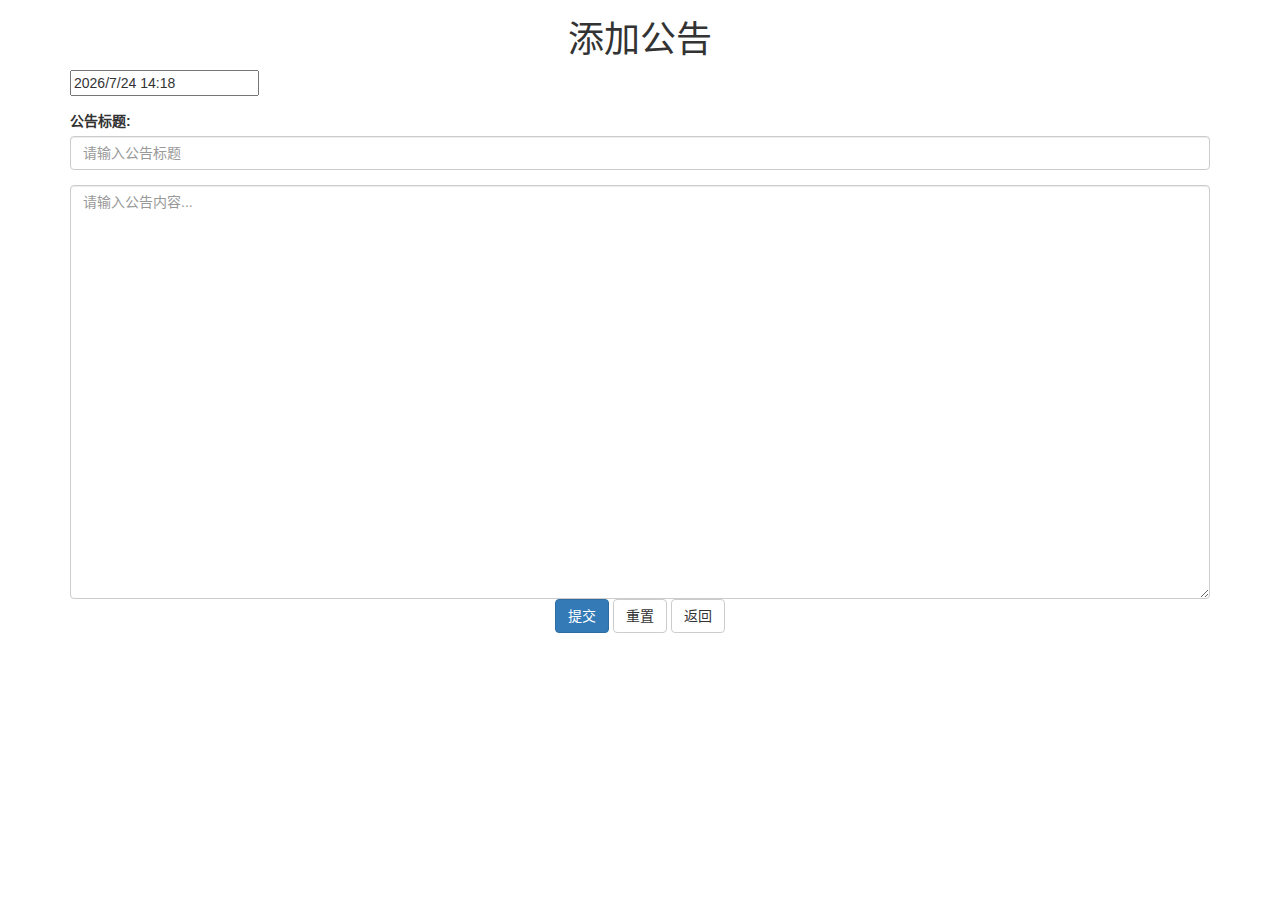
<file: ssm_taotao/target/ssm_taotao/html/addNotice.html>
<!DOCTYPE html>
<html lang="zh-CN">
<head>
    <meta charset="utf-8">
    <meta http-equiv="X-UA-Compatible" content="IE=edge">
    <meta name="viewport" content="width=device-width, initial-scale=1">
    <link href="../bootStrap/css/bootstrap.min.css" rel="stylesheet">
    <script src="../bootStrap/html5shiv/html5shiv.min.js"></script>
    <script src="../bootStrap/respond/respond.min.js"></script>
    <script src="../bootStrap/jquery/jquery.min.js"></script>
    <script src="../bootStrap/js/bootstrap.min.js"></script>

    <title>addNotice.jsp</title>
    <script>
        window.onload = getTime;
        function getTime() {
            var date = new Date();
            var year = date.getFullYear()
            var month = date.getMonth()+1
            var day = date.getDate()
            var hour = date.getHours()
            var minute = date.getMinutes()
            hour = hour < 10 ? ('0' + hour) : hour
            minute = minute < 10 ? ('0' + minute) : minute
            var showTime = year+"/"+month+"/"+day+" "+hour+":"+minute
            // var _time =  document.getElementById("_time")
            // _time.value = ""+showTime
            document.getElementsByName("_time")[0].value = showTime
            console.log(showTime)
            alert(showTime)
        }

    </script>
</head>
<body>

<div class="container">

    <h1 style="text-align: center">添加公告</h1>

    <form action="" method="post">

        <div class="form-group">
            <input type="text"  name="_time" id="_time" value="当前时间" onclick="getTime()">
        </div>

        <div class="form-group">
            <label for="title">公告标题:</label>
            <input type="text" class="form-control" id="title" name="title" placeholder="请输入公告标题">
        </div>

        <textarea rows="20" cols="156" id="content" name="content" class="form-control" placeholder="请输入公告内容..."></textarea>


        <div class="form-group" style="text-align: center">
            <input class="btn btn-primary" type="submit" value="提交">
            <input class="btn btn-default" type="reset" value="重置">
            <input class="btn btn-default" type="button" value="返回">
        </div>
    </form>

</div>
</body>
</html>
</file>
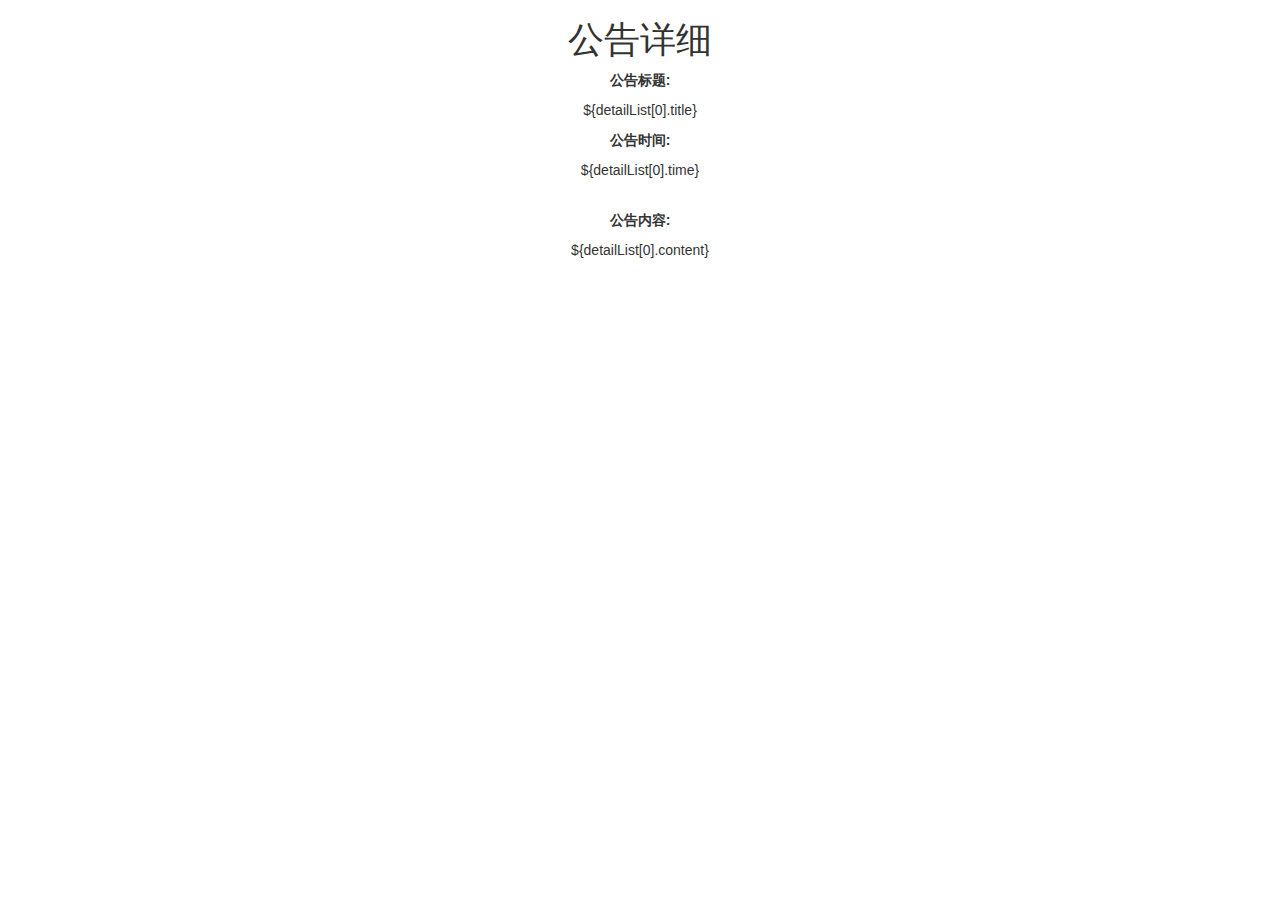
<file: ssm_taotao/target/ssm_taotao/html/detailNotice.html>
<html>
<head>
    <meta charset="utf-8">
    <meta http-equiv="X-UA-Compatible" content="IE=edge">
    <meta name="viewport" content="width=device-width, initial-scale=1">
    <link href="../bootStrap/css/bootstrap.min.css" rel="stylesheet">
    <script src="../bootStrap/html5shiv/html5shiv.min.js"></script>
    <script src="../bootStrap/respond/respond.min.js"></script>
    <script src="../bootStrap/jquery/jquery.min.js"></script>
    <script src="../bootStrap/js/bootstrap.min.js"></script>

    <title>detailNotice.jsp</title>

</head>
<body>
<div class="container">

<!--    <%&#45;&#45;    <span class="label label-success" style="text-align: center;display:block;font-size: 35px;width: 250px;margin: auto" >公告详细</span>&#45;&#45;%>-->

    <h1 style="text-align: center">公告详细</h1>

    <div id="two" style="border: 0px solid #8c8c8c;" >
        <p class="text-center"><strong>公告标题:</strong></p>
        <p class="text-center">${detailList[0].title}</p>
        <p class="text-center"><strong>公告时间:</strong></p>
        <p class="text-center">${detailList[0].time}</p>
    </div>
    <br/>
    <div id="one" style="border: 0px solid #8c8c8c;" >
        <p class="text-center"><strong>公告内容:</strong></p>
        <p class="text-center">${detailList[0].content}</p>
    </div>


</div>





</body>
</html>
</file>
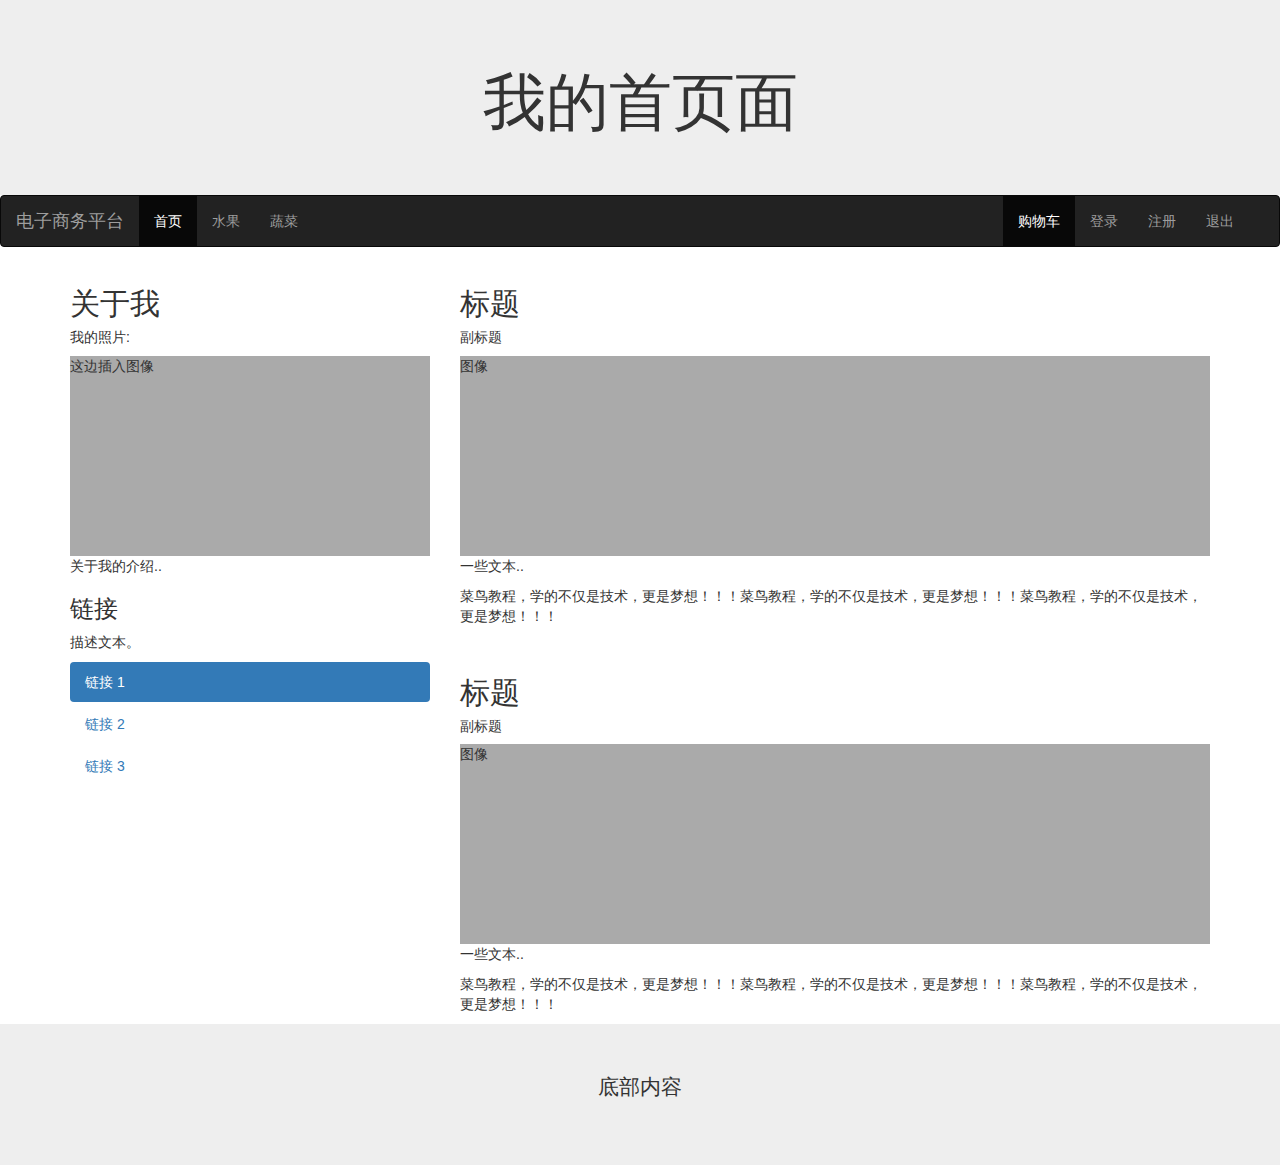
<file: ssm_taotao/target/ssm_taotao/html/head.html>
<!DOCTYPE html>
<html>
<head>
    <meta charset="utf-8">
    <meta http-equiv="X-UA-Compatible" content="IE=edge">
    <meta name="viewport" content="width=device-width, initial-scale=1">
    <link href="../bootStrap/css/bootstrap.min.css" rel="stylesheet">
    <script src="../bootStrap/jquery/jquery.min.js"></script>
    <script src="../bootStrap/js/bootstrap.min.js"></script>
    <script src="../bootStrap/html5shiv/html5shiv.min.js"></script>
    <script src="../bootStrap/respond/respond.min.js"></script>

    <title>test</title>

    <style>
        .fakeimg {
            height: 200px;
            background: #aaa;
        }
    </style>
</head>
<body>

<div class="jumbotron text-center" style="margin-bottom:0">
    <h1>我的首页面</h1>
</div>

<nav class="navbar navbar-inverse">
    <div class="container-fluid">
        <div class="navbar-header">
            <button type="button" class="navbar-toggle" data-toggle="collapse" data-target="#myNavbar">
                <span class="icon-bar"></span>
                <span class="icon-bar"></span>
                <span class="icon-bar"></span>
            </button>
            <a class="navbar-brand" href="#">电子商务平台</a>
        </div>
        <!--首页 水果 蔬菜 购物车-->
        <div class="collapse navbar-collapse" id="myNavbar">
            <ul class="nav navbar-nav">
                <li class="active"><a href="#">首页</a></li>
                <li><a href="#">水果</a></li>
                <li><a href="#">蔬菜</a></li>
            </ul>
            <!--登录 注册 退出-->
            <ul class="nav navbar-nav" style="float: right">
                <li class="active"><a href="#">购物车</a></li>
                <li><a href="#">登录</a></li>
                <li><a href="#">注册</a></li>
                <li><a href="#">退出</a></li>
            </ul>
        </div>

    </div>
</nav>

<div class="container">

    <div class="row">
        <div class="col-sm-4">
            <h2>关于我</h2>
            <h5>我的照片:</h5>
            <div class="fakeimg">这边插入图像</div>
            <p>关于我的介绍..</p>
            <h3>链接</h3>
            <p>描述文本。</p>
            <ul class="nav nav-pills nav-stacked">
                <li class="active"><a href="#">链接 1</a></li>
                <li><a href="#">链接 2</a></li>
                <li><a href="#">链接 3</a></li>
            </ul>
            <hr class="hidden-sm hidden-md hidden-lg">
        </div>
        <div class="col-sm-8">
            <h2>标题</h2>
            <h5>副标题</h5>
            <div class="fakeimg">图像</div>
            <p>一些文本..</p>
            <p>菜鸟教程，学的不仅是技术，更是梦想！！！菜鸟教程，学的不仅是技术，更是梦想！！！菜鸟教程，学的不仅是技术，更是梦想！！！</p>
            <br>
            <h2>标题</h2>
            <h5>副标题</h5>
            <div class="fakeimg">图像</div>
            <p>一些文本..</p>
            <p>菜鸟教程，学的不仅是技术，更是梦想！！！菜鸟教程，学的不仅是技术，更是梦想！！！菜鸟教程，学的不仅是技术，更是梦想！！！</p>
        </div>
    </div>
</div>

<div class="jumbotron text-center" style="margin-bottom:0">
    <p>底部内容</p>
</div>

</body>
</html>
</file>
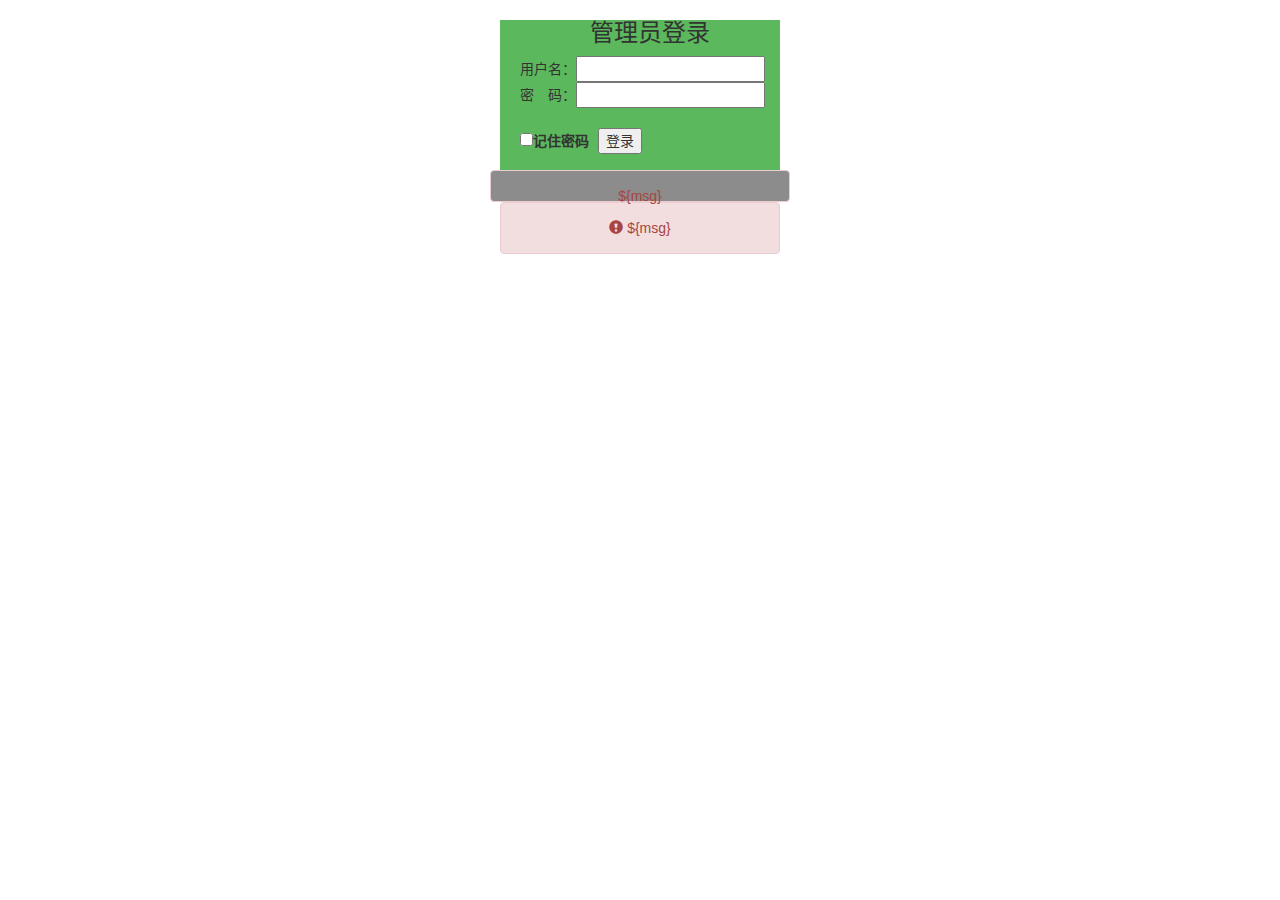
<file: ssm_taotao/target/ssm_taotao/html/login.html>
<!DOCTYPE html>
<html lang="zh-CN">
<head>
    <meta charset="utf-8">
    <meta http-equiv="X-UA-Compatible" content="IE=edge">
    <meta name="viewport" content="width=device-width, initial-scale=1">
    <link href="../bootStrap/css/bootstrap.min.css" rel="stylesheet">
    <script src="../bootStrap/jquery/jquery.min.js"></script>
    <script src="../bootStrap/js/bootstrap.min.js"></script>
    <script src="../bootStrap/html5shiv/html5shiv.min.js"></script>
    <script src="../bootStrap/respond/respond.min.js"></script>

    <title>login.jsp</title>
    <style>
        #submit{
            margin-top: 20px;
            margin-left: 5px;
        }
        .div{
            margin: auto;
            padding-left: 20px;
            background-color: #5cb85c;
            width: 280px;
            height: 150px;
        }
        #msg{
            margin: auto;
            text-align: center;
            width: 300px;
            height: 30px;
            background-color: #8c8c8c;
        }
        #error{
            margin: auto;
            text-align: center;
            width: 280px;
            height: auto;
        }
    </style>
    <script>
        //页面加载完再加载
        window.onload = function () {
            //获取checkbox
            document.getElementById("checkBox").onclick = function () {
                if (this.checked === true) {
                    console.log("this.checked -if->"+this.checked)
                    // location.href = "login?isChecked=checked"
                } else {
                    console.log("this.checked -else->"+this.checked)
                }
            }
        }
    </script>
</head>
<body>
<div class="div">
    <div>
        <h3 style="text-align: center">管理员登录</h3>
        <form action="login" method="post">
            用户名：<input type="text" name="adminname" value=""><br>
            密&ensp;&ensp;码：<input type="password" name="adminpwd"><br>
            <label>
                <input type="checkbox" id="checkBox" >记住密码
            </label>
            <input type="submit" value="登录" id="submit">
        </form>
    </div>
</div>

<div class="alert alert-danger" role="alert" id="msg">
    ${msg}
</div>

<div class="alert alert-danger" role="alert" id="error">
    <span class="glyphicon glyphicon-exclamation-sign" aria-hidden="true"></span>
    <span class="sr-only">Error:</span>
    ${msg}
</div>


</body>
</html>
</file>
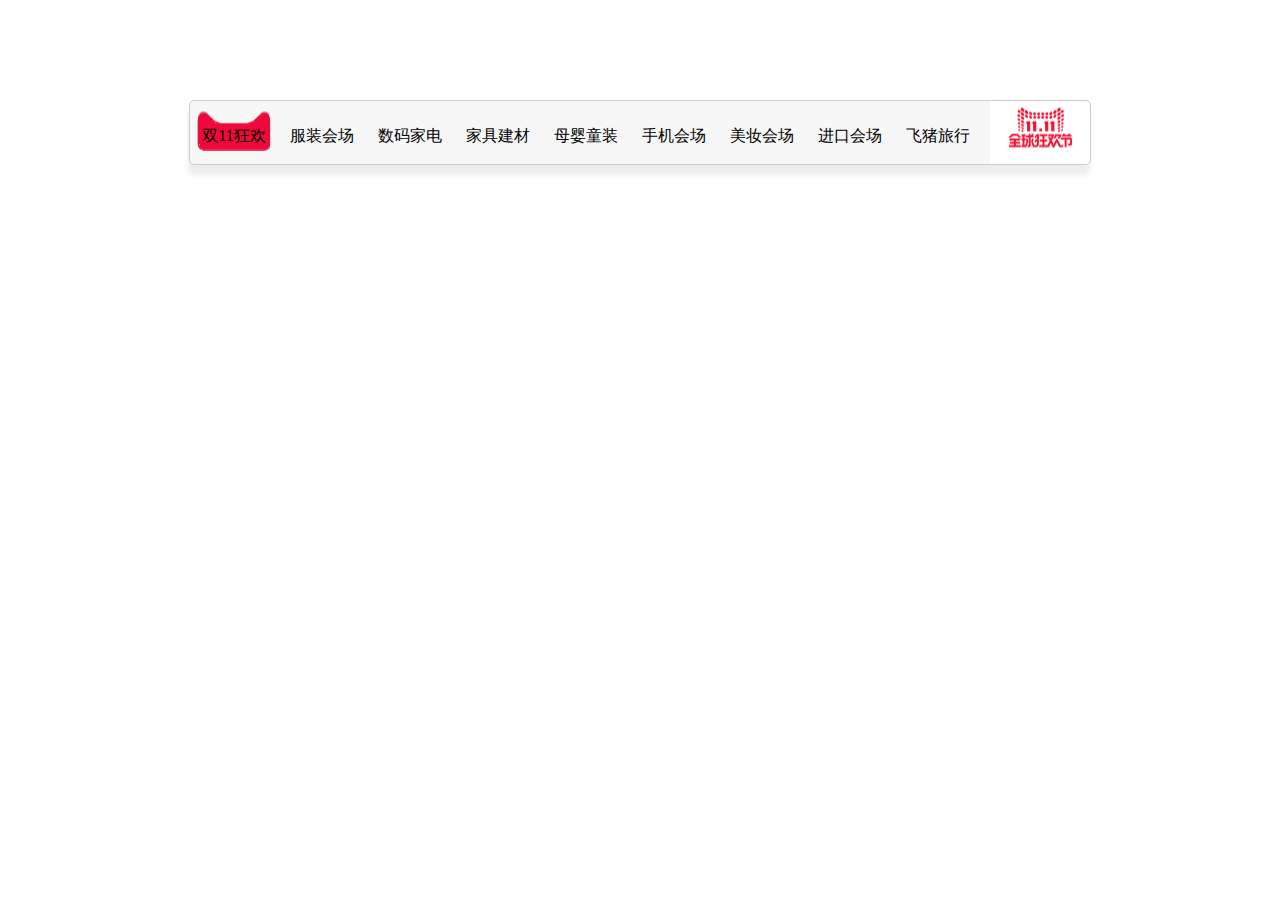
<file: ssm_taotao/target/ssm_taotao/html/nav.html>
<!DOCTYPE html>
<html lang="en">
<head>
    <meta charset="UTF-8">
    <title>仿天猫滑动导航栏代码</title>
    <script>
        window.onload = function () {
            // 1. 获取需要的标签
            var nav = $("nav");
            var t_mall = nav.children[0];
            var ul = nav.children[1];
            var allLis = ul.children;
            // 记录鼠标点击的位置
            var beginX = 0;
            // 2. 遍历
            for (var i = 0; i < allLis.length; i++) {
                var li = allLis[i];
                // 2.1 监听鼠标进入
                li.onmouseover = function () {
                    end = this.offsetLeft;
                };
                // 2.2 监听鼠标按下事件
                li.onmousedown = function () {
                    beginX = this.offsetLeft;
                };
                // 2.2 监听鼠标离开事件
                li.onmouseout = function () {
                    end = beginX;
                }
            }
            // 3.缓动动画
            var begin = 0, end = 0;
            setInterval(function () {
                begin = begin + (end - begin) * 0.1;
                t_mall.style.left = begin + "px";
            }, 10);
            function $(id) {
                return typeof id === "string" ? document.getElementById(id) : null;
            }
        }
    </script>
    <style>
        * {
            margin: 0;
            padding: 0;
            border: 0;
            list-style: none;
        }

        body {
            background-color: #FFFFFF;
        }

        #nav {
            width: 900px;
            height: 63px;
            background: url("../images/doubleOne.png") no-repeat right center #f7f7f7;
            border-radius: 5px;
            position: relative;
            margin: 100px auto;
            border: 1px solid #CBCBCB;
            box-shadow: -1px 10px 5px 0px rgba(0, 0, 0, 0.07);
            -webkit-box-shadow: -1px 10px 5px 0px rgba(0, 0, 0, 0.07);
            -moz-box-shadow: -1px 10px 5px 0px rgba(0, 0, 0, 0.07);
        }

        #nav ul {
            position: relative;
        }

        #nav ul li {
            float: left;
            width: 88px;
            height: 63px;
            text-align: center;
            line-height: 70px;
            cursor: pointer;
            transition: all 1s ease 0s;
        }

        #nav ul li:hover {
            color: #fff
        }

        #t_mall {
            width: 88px;
            height: 63px;
            background: url("../images/tMall.png") no-repeat;
            position: absolute;
        }
    </style>

</head>
<body>
<nav id="nav">
    <span id="t_mall"></span>
    <ul>
        <li>双11狂欢</li>
        <li>服装会场</li>
        <li>数码家电</li>
        <li>家具建材</li>
        <li>母婴童装</li>
        <li>手机会场</li>
        <li>美妆会场</li>
        <li>进口会场</li>
        <li>飞猪旅行</li>
    </ul>
</nav>




</body>
</html>
</file>
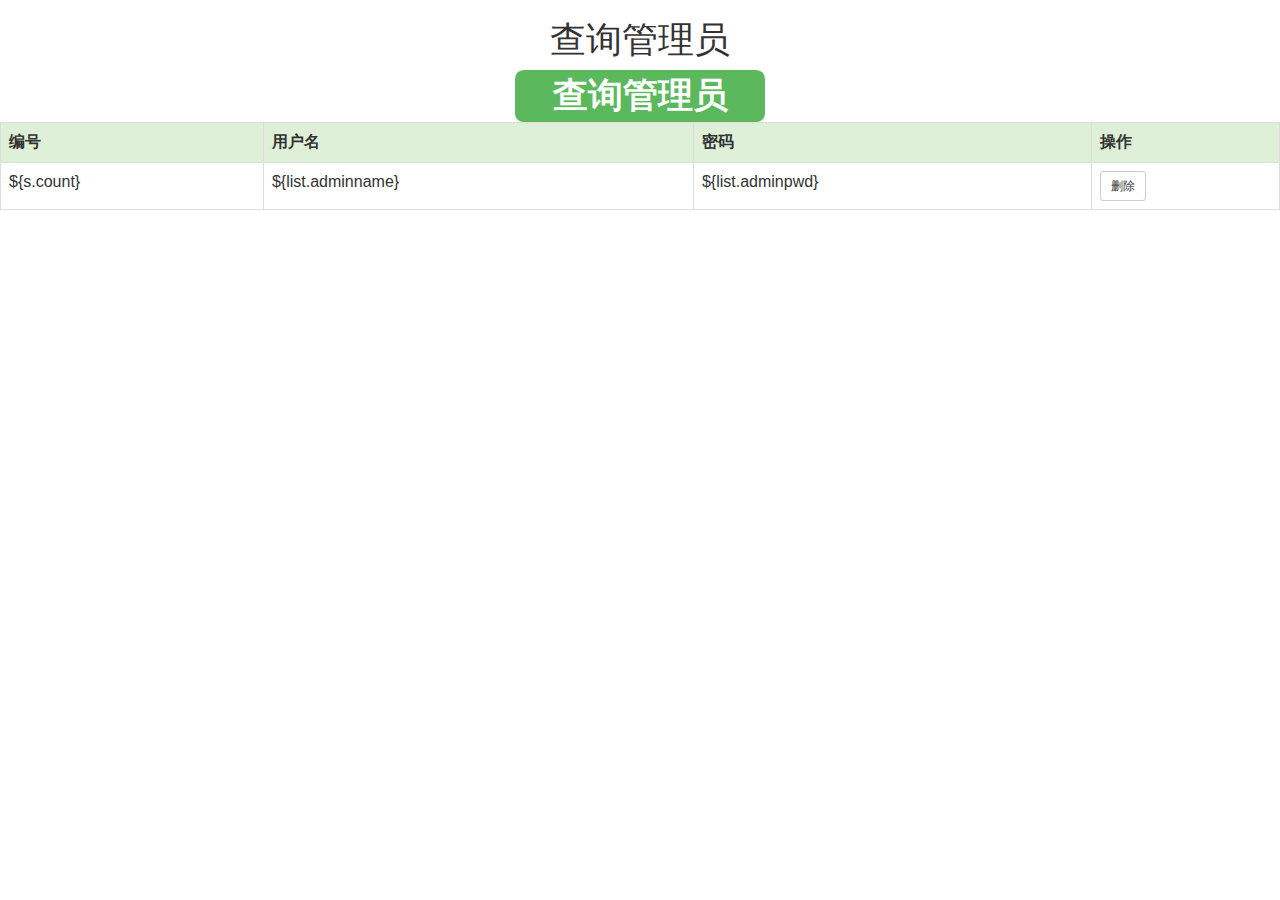
<file: ssm_taotao/target/ssm_taotao/html/selectAdmin.html>
<html>
<head>
    <meta charset="utf-8">
    <meta http-equiv="X-UA-Compatible" content="IE=edge">
    <meta name="viewport" content="width=device-width, initial-scale=1">
    <link href="../bootStrap/css/bootstrap.min.css" rel="stylesheet">
    <script src="../bootStrap/html5shiv/html5shiv.min.js"></script>
    <script src="../bootStrap/respond/respond.min.js"></script>
    <script src="../bootStrap/jquery/jquery.min.js"></script>
    <script src="../bootStrap/js/bootstrap.min.js"></script>

    <title>selectAdmin.jsp</title>
    <script>
        function deleteAdmin(adminname) {
            console.log(adminname)
            //用户安全提示
            if (confirm("您确定要删除嘛？")) {
                //访问路径
                location.href = "${pageContext.request.contextPath}/adminController/deleteAdmin?adminname=" + adminname;
            }
        }
    </script>
</head>
<body>
<h1 style="text-align: center">查询管理员</h1>

<span class="label label-success" style="text-align: center;display:block;font-size: 35px;width: 250px;margin: auto" >查询管理员</span>

<form id="form" action="${pageContext.request.contextPath}/adminController/deleteAdmin" method="post">
    <table border="1" class="table table-bordered table-hover">
        <tr class="success">
            <th>编号</th>
            <th>用户名</th>
            <th>密码</th>
            <th>操作</th>
        </tr>
        <tr>
            <c:forEach items="${adminList}" var="list" varStatus="s">
        <tr>
            <td>${s.count}</td>
            <td>${list.adminname}</td>
            <td>${list.adminpwd}</td>
            <td>
                <a class="btn btn-default btn-sm" href="javascript:deleteAdmin(${list.adminname});">删除</a>
            </td>
        </tr>
        </c:forEach>


    </table>
</form>

</body>
</html>
</file>
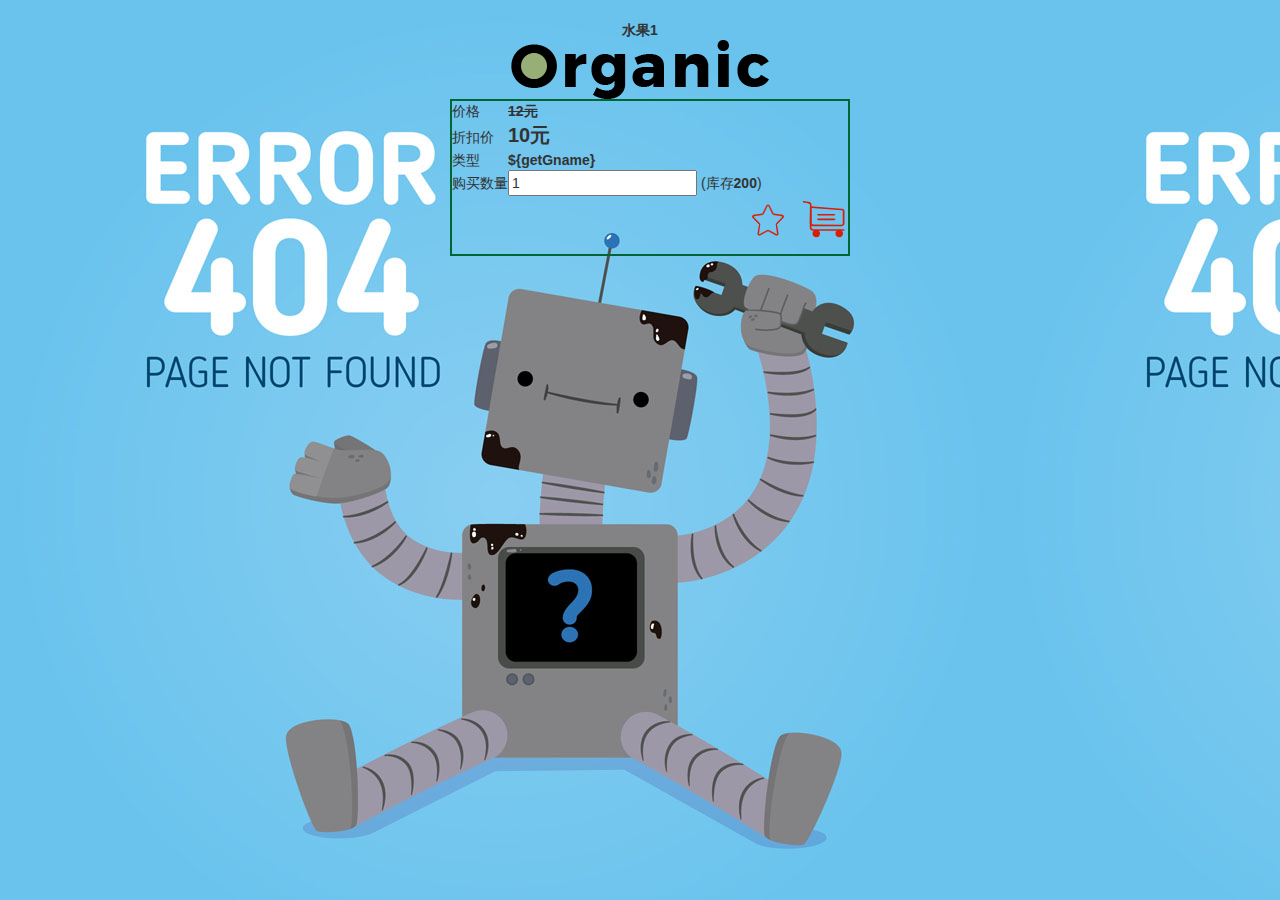
<file: ssm_taotao/target/ssm_taotao/jquerynavlbt/detailGoods.html>
<!DOCTYPE html>
<html lang="en">
<head>
    <meta charset="UTF-8">
    <meta http-equiv="X-UA-Compatible" content="IE=edge">
    <meta name="viewport" content="width=device-width, initial-scale=1">
    <link href="../bootStrap/css/bootstrap.min.css" rel="stylesheet">
    <script src="../bootStrap/html5shiv/html5shiv.min.js"></script>
    <script src="../bootStrap/respond/respond.min.js"></script>
    <script src="../bootStrap/jquery/jquery.min.js"></script>
    <script src="../bootStrap/js/bootstrap.min.js"></script>

    <title>detailGoods</title>
    <script type="text/javascript">
        function goCart() {
            document.putcartform.submit();
        }
        function gofocus() {
            window.location.href = "" ;
        }
    </script>
</head>
<body background="../jquerynavlbt/images/error/img_404.jpg">
<div class="container">

<!-- 图片-->
    <div id="goodsInfo" style="text-align: center">
        <div class="imgInfo" style="margin-top: 20px">
            <input type="hidden" name="id" value="1"/>
            <div class="bt"><strong>水果1</strong></div>
            <img src="images/logo.png"/>
        </div>
    </div>


<!--商品详细-->
    <!--商品表述-->
    <div class="goods_desc" style="text-align: center; border: 2px solid #006633;width: 400px;margin-left: 380px">

        <div class="goods_show" style="text-align: left;">
            <span>价格&ensp;&ensp;&ensp;&ensp;</span><strong class="yj"><s>12元</s></strong><br>
                <span>折扣价&ensp;&ensp;</span><strong class="xj" style="font-size: 20px">10元</strong><br>
                <span>类型&ensp;&ensp;&ensp;&ensp;</span><strong>${getGname}</strong><br>
                <span>购买数量</span><input type="text" name="shoppingnum" class="good_txt" value="1"/> (库存<strong>200</strong>)<br>

        </div>
        <p class="bottom10 top5" style="text-align: right">
            <img src="../jquerynavlbt/images/follow.png" onclick="goFollow()"/>&nbsp;&nbsp;&nbsp;
            <img src="../jquerynavlbt/images/shopCart.png" onclick="goCart()"/>
        </p>
    </div>

</div>




</body>
</html>
</file>
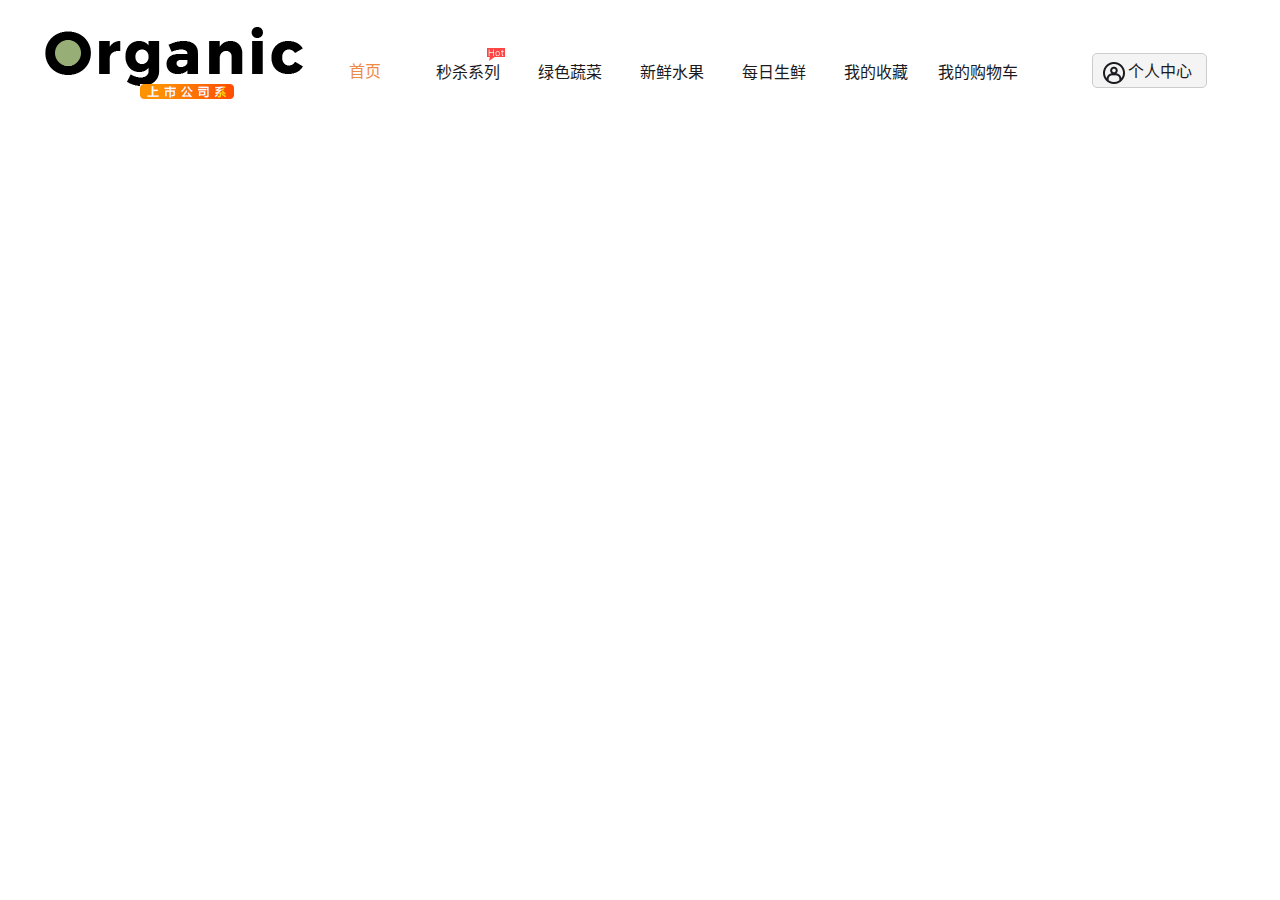
<file: ssm_taotao/target/ssm_taotao/jquerynavlbt/shopCart.html>
<!DOCTYPE html>
<html lang="zh-CN">
<head>
    <meta charset="UTF-8">
    <link href="../jquerynavlbt/css/style.css" rel="stylesheet" type="text/css"/>
    <!-- Bootstrap -->
    <link rel="stylesheet" type="text/css" href="../jquerynavlbt/css/bootstrap.min.css">
    <script src="https://www.jq22.com/jquery/jquery-1.10.2.js"></script>
    <script type="text/javascript" src="../jquerynavlbt/js/jquery.SuperSlide.2.1.1.js"></script>

    <title>shopCart</title>

</head>
<body>

<!--放导航栏的大盒子 头部-->
<div class="jq22-header">
    <!--放导航栏的中盒子-->
    <div class="jq22-comm-box clearfix" style="padding: 5px">
        <!--左上角的logo-->
        <div class="jq22-nav-logo">
            <a href="#">
                <img src="../jquerynavlbt/images/logo.png" alt="" class="jq22-nav-logo1">
            </a>
            <a href="#">
                <img src="../jquerynavlbt/images/icon-gf.gif" alt="" class="jq22-nav-logo2">
            </a>
        </div>


        <!--这是真正的导航栏-->
        <div class="jq22-nav-nav" style="margin: 12px">
            <dl class="clearfix" style="margin: auto">
                <dd class="on">
                    <h3 class="jq22-clear">
                        <a href="${pageContext.request.contextPath}/indexController/findGoods">首页</a>
                    </h3>
                </dd>
                <dd>
                    <h3>
                        <a href="#">秒杀系列</a>
                    </h3>
                    <div class="jq22-hot"></div>

                </dd>
                <dd>
                    <h3>
                        <a href="${pageContext.request.contextPath}/typeController/findType?type=5">绿色蔬菜</a>
                    </h3>

                </dd>
                <dd>
                    <h3>
                        <a href="${pageContext.request.contextPath}/typeController/findType?type=4">新鲜水果</a>
                    </h3>

                </dd>
                <dd>
                    <h3>
                        <a href="${pageContext.request.contextPath}/typeController/findType?type=6">每日生鲜</a>
                    </h3>
                </dd>
                <dd>
                    <h3>
                        <a href="#">我的收藏</a>
                    </h3>
                </dd>
                <dd>
                    <h3>
                        <a href="#">我的购物车</a>
                    </h3>

                </dd>
            </dl>
        </div>


        <!--右边的个人中心-->
        <div class="jq22-nav-right" style="float: left;margin: 15px">
            <a href="#">个人中心</a>
        </div>

    </div>
</div>


<!--这里可以放公告-->
<div class="jq22-background" style="float: left;margin-bottom: 10px;width: 100%" >
    <%--只显示最新的公告--%>
    <p id="noticeLoading"><strong>最新公告：</strong><em>${noticeAll[0].time}</em>&ensp;&ensp;${noticeAll[0].content}</p>
</div>





</body>
</html>
</file>
<file: ssm_taotao/target/ssm_taotao/jquerynavlbt/css/style.css>
/* 公共样式表css */
html,body {
    color: #333;
    margin: 0;
    height: 100%;
    font-family: "Myriad Set Pro","Helvetica Neue",Helvetica,Arial,Verdana,sans-serif;
    -webkit-font-smoothing: antialiased;
    -moz-osx-font-smoothing: grayscale;
    font-weight: normal;
}

* {
    -webkit-box-sizing: border-box;
    -moz-box-sizing: border-box;
    box-sizing: border-box;
}

a {
    text-decoration: none;
    color: #000;
}

img {
    border: 0;
}

body {
    background: #fff;
    color: #666;
}

html, body, div, dl, dt, dd, ol, ul, li, h1, h2, h3, h4, h5, h6, p, blockquote, pre, button, fieldset, form, input, legend, textarea, th, td {
    margin: 0;
    padding: 0;
}

a {
    text-decoration: none;
    color: #08acee;
}

button {
    outline: 0;
}

img {
    border: 0;
}

button,input,optgroup,select,textarea {
    margin: 0;
    font: inherit;
    color: inherit;
    outline: none;
}

li {
    list-style: none;
}

a {
    color: #666;
}

a:hover {
    color: #eee;
}

.clearfix::after {
    clear: both;
    content: ".";
    display: block;
    height: 0;
    visibility: hidden;
}

.clearfix {
}

/* 必要布局样式css */
.jq22-header {
    padding-top: 15px;
    background: #fff;
    width: 100%;
}

.jq22-comm-box {
    width: 1200px;
    margin: 0 auto;
    /* position: relative; */
    height: 85px;
}

.jq22-nav-logo {
    line-height: 70px;
    position: relative;
    float: left;
}

.jq22-nav-logo1 {
    vertical-align: middle;
}

.jq22-nav-logo2 {
    vertical-align: middle;
    position: absolute;
    top: 64px;
    left: 95px;
}

.jq22-nav-nav dl dd {
    position: relative;
    float: left;
}

.jq22-nav-nav dl dd h3 {
    width: 100px;
    height: 39px;
    line-height: 39px;
    float: left;
    text-align: center;
    margin-right: 2px;
    border: 1px solid #fff;
    border-radius: 3px;
    display: block;
    font-weight: normal;
    font-size: 16px;
}

.jq22-nav-nav dl dd h3 a {
    color: #1b1a21;
    display: inline-block;
    width: 100px;
}

.jq22-nav-nav dl .on h3 a {
    color: #ef8a45;
}

.jq22-nav-nav dl dd h3:hover {
    border: 1px solid #c9c9c9;
}

.jq22-nav-nav dl .on h3 {
    border: 1px solid #c9c9c9;
}

.jq22-nav-nav dl dd ul {
    position: absolute;
    background-color: #fff;
    width: 100px;
    top: 37px;
    padding: 0;
    font-size: 14px;
    border: 1px solid #c6c6c6;
    border-radius: 0 0px 3px 3px;
    display: none;
    z-index: 100;
    left: 0;
    text-align: left;
    border-top: none;
    float: left;
}

.jq22-nav-nav {
    margin: 43px 0 0 70px;
    font-size: 16px;
    width: 750px;
    float: left;
}

.jq22-nav-nav dl dd .jq22-nav-list li {
    text-indent: 8px;
    height: 32px;
    line-height: 32px;
    cursor: pointer;
}

.jq22-nav-nav dl dd .jq22-nav-list li a {
    color: #1b1a21;
    display: inline-block;
    width: 100px;
}

.jq22-nav-nav dl dd .jq22-nav-list li:hover {
    background: #ff7b23;
    color: #fff;
}

.jq22-nav-nav dl dd .jq22-nav-list li a:hover {
    color: #fff;
}

.jq22-hot {
    background: url(../images/hot.png) no-repeat;
    position: absolute;
    width: 18px;
    height: 13px;
    margin-left: 70px;
    margin-top: 16px;
}

.jq22-nav-right {
    margin: 43px 0 0 0;
    float: right;
    padding-top: 18px;
}

.jq22-nav-right a {
    font-size: 16px;
    color: #1b1a21;
    background: url(../images/icon-user.png) no-repeat 10px 8px #f4f4f4;
    padding-left: 20px;
    border: 1px solid #ccc;
    border-radius: 5px;
    width: 115px;
    display: block;
    text-align: center;
    height: 35px;
    line-height: 35px;
}

.jq22-nav-right a:hover {
    background-color: #fff;
    box-shadow: 0px 0px 2px #c6c6c6;
}

.jq22-banner-box {
    width: 100%;
    height: 355px;
    overflow: visible;
    position: relative;
    visibility: visible;
    display: block;
}

.jq22-background {
    width: 100%;
    height: 30px;
    background-color: #3c485d;
    opacity: 0.7;
    line-height: 30px;
    position: relative;
    z-index: 99;
    margin-top: -355px;
}

.jq22-background p {
    width: 1200px;
    height: 30px;
    color: #fff;
    margin: 0 auto;
    font-size: 14px;
    opacity: 1;
    z-index: 100;
}

.jq22-list-item {
    width: 1200px;
    margin: 0 auto;
    position: relative;
}

.jq22-list-wrap {
    position: relative;
    z-index: 9999;
    width: 170px;
    height: 315px;
    background: #fff;
    margin-top: 5px;
    margin-left: 10px;
}

.jq22-list-wrap ul {
    padding-left: 10px;
    padding-top: 4px;
}

.jq22-list-wrap ul li {
    border-bottom: 1px dashed #eee;
    height: 78px;
    position: relative;
    border-right: 4px solid #fff;
}

.jq22-list-wrap-box {
    padding-left: 10px;
    position: relative;
    padding-top: 4px;
    padding-bottom: 4px;
}

.jq22-list-wrap-box h2 {
    color: #2E2E2E;
    font-size: 14px;
    font-weight: normal;
    margin-bottom: 2px;
    margin-top: 5px;
}

.jq22-list-wrap-box h2 img {
    margin-right: 5px;
    vertical-align: middle;
    margin-top: -2px;
}

.jq22-list-wrap-box p {
    line-height: 20px;
}

.jq22-list-wrap-box p a {
    font-size: 12px;
    color: #9f9f9f;
    margin-right: 8px;
}

.jq22-list-wrap ul li:hover {
    border-right: 4px solid #ff7b23;
}

.jq22-banner-circle ul li {
    width: 15px;
    height: 15px;
    line-height: 14px;
    font-size: 10px;
    color: #666666;
    text-align: center;
    margin-right: 8px;
    float: left;
    cursor: pointer;
    -webkit-text-size-adjust: none;
    border: 3px solid #fff;
    border-radius: 50px;
}

.jq22-banner-circle ul .on {
    background: #fff;
    border: 0;
    color: #000000;
    height: 15px;
    width: 15px;
    cursor: default;
}

.jq22-banner-circle {
    right:50%;
    bottom: 20px;
    position: absolute;
    list-style: none;
    z-index: 2;
    overflow: hidden;
    _zoom: 1;
    -webkit-transition: all .3s ease;
    -moz-transition: all .3s ease;
    -ms-transition: all .3s ease;
    transition: all .3s ease;
}

.jq22-banner-circle:hover {
    -webkit-transform: scale(1.1);
    -moz-transform: scale(1.1);
    -ms-transform: scale(1.1);
    transform: scale(1.1);
}

.jq22-banner-slide {
    width: 100%;
    height: 358px;
    overflow: hidden;
}

.jq22-banner-body-bg01 {
    display: block;
    background: url(../images/header/3.jpg) center center no-repeat;
    z-index: 1;
    width: 100%;
    height: 355px;
}

.jq22-banner-body-bg02 {
    display: block;
    background: url(../images/header/1.jpg) center center no-repeat;
    z-index: 1;
    width: 100%;
    height: 355px;
}

.jq22-banner-body-bg03 {
    display: block;
    background: url(../images/header/2.jpg) center center no-repeat;
    z-index: 1;
    width: 100%;
    height: 355px;
}



.jq22-nav-nav dl .on .jq22-clear {
    border: none;
}

.jq22-nav-nav dl .on .jq22-clear:hover {
    border: 1px solid #c9c9c9;
}
.product-caption{
    text-align: center;
}
</file>
